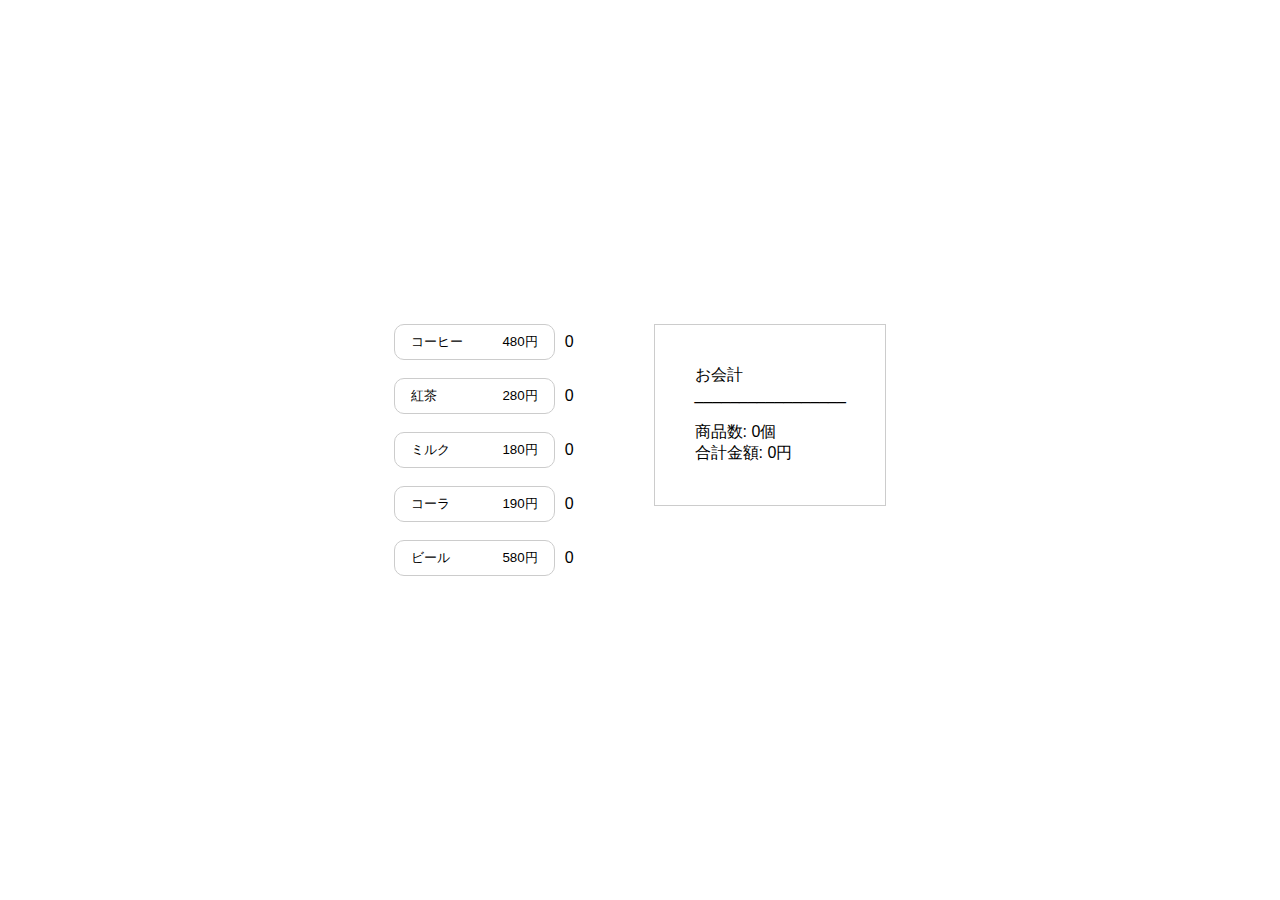
<file: インフ/index.html>
<!DOCTYPE html>
<html lang="ja">
<head>
  <meta charset="UTF-8">
  <meta name="viewport" content="width=device-width, initial-scale=1.0">
  <link rel="stylesheet" href="style.css">
</head>
<body>
<div id="container">
  <div id="product-list">
    <div class="product-button">
      <button id="coffee" onclick="addToCart('coffee', 480)">コーヒー　　　480円</button>
      <div id="coffee-count">0</div>
    </div><br>

    <div class="product-button">
      <button id="tea" onclick="addToCart('tea', 280)">紅茶　　　　　280円</button>
      <div id="tea-count">0</div>
    </div><br>

    <div class="product-button">
      <button id="milk" onclick="addToCart('milk', 180)">ミルク　　　　180円</button>
      <div id="milk-count">0</div>
    </div><br>

    <div class="product-button">
      <button id="coke" onclick="addToCart('coke', 190)">コーラ　　　　190円</button>
      <div id="coke-count">0</div>
    </div><br>

    <div class="product-button">
      <button id="beer" onclick="addToCart('beer', 580)">ビール　　　　580円</button>
      <div id="beer-count">0</div>
    </div>
  </div>

  <div id="order-summary">
    <a>お会計</a><br>
    <a>_________________</a>
    <div><br>
      <a>商品数:</a> <span id="count">0</span>個<br>
      <a>合計金額:</a> <span id="price">0</span>円
    </div>
  </div>

  <script src="index.js"></script>
</div>

</body>
</html>
</file>
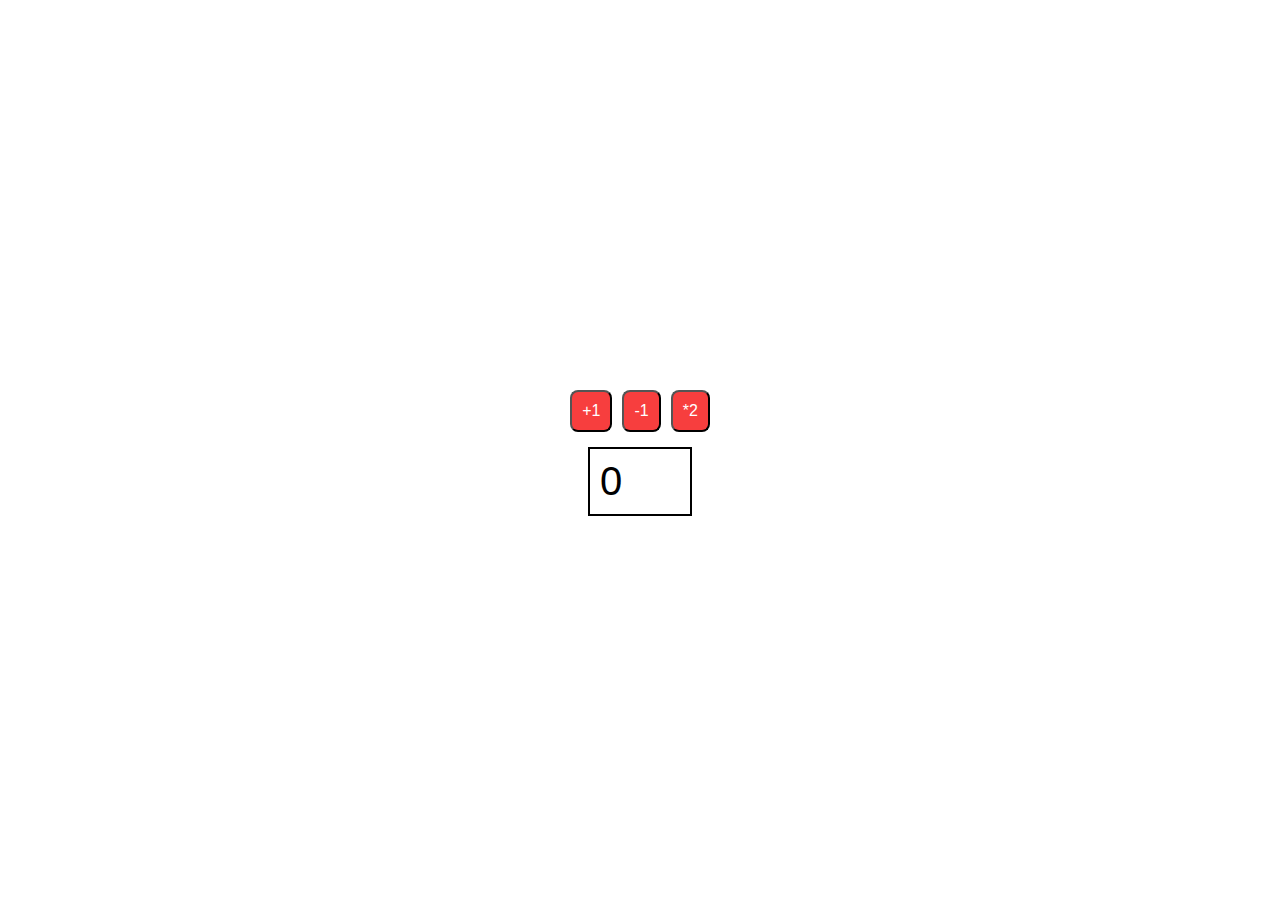
<file: ジーニー/counter/index.html>
<!DOCTYPE html>
<html lang="ja">
<head>
  <meta charset="UTF-8">
  <meta name="viewport" content="width=device-width, initial-scale=1.0">
  <link rel="stylesheet" href="style.css">
</head>
<body>

<div class="button-container">
<button id="add">+1</button>
<button id="sub">-1</button>
<button id="mul">*2</button>
</div>

<div id="display">0</div>

<script src="index.js"></script>
</body>
</html>
</file>
<file: インフ/style.css>
body {
    font-family: Arial, sans-serif;
    display: flex;
    justify-content: center;
    align-items: center;
    height: 100vh;
    margin: 0;
  }

  #container {
    display: flex;
  }

  .product-button {
    margin-right: 20px;
    display: flex;
    align-items: center; 
  }

  .product-button button {
    margin-right: 10px;
    background-color: white; 
    border-radius: 10px; 
    padding: 8px 16px; 
    border: 1px solid #ccc;
  }

  .count {
    font-size: 14px; 
  }

  #order-summary {
     border: 1px solid #ccc;
    padding: 40px;
    margin-left: 60px; 
    height: 100px;
   width: 150px;
  }

  table {
    width: 100%;
    border-collapse: collapse;
    margin-top: 10px;
  }

  th, td {
    border: 1px solid #ddd;
    padding: 8px;
    text-align: left;
  }

  th {
    background-color: #f2f2f2;
  }
</file>
<file: ジーニー/counter/style.css>
body {
    font-family: Arial, sans-serif;
    display: flex;
    flex-direction: column;
    align-items: center;
    justify-content: center;
    height: 100vh;
    margin: 0;
  }
  
  button {
    margin: 5px;
    padding: 10px;
    font-size: 16px;
    cursor: pointer;
    background-color: rgb(247, 62, 62); 
    color: white;
    border-radius: 8px;
  }
  
  #display {
    font-size: 24px;
    margin-top: 10px;
  }
  
  .button-container {
    display: flex;
  }
  
  button {
    display: inline-block;
  }
  
  #display {
    font-size: 40px;
    margin-top: 10px;
    border: 2px solid black; 
    width: 80px;
    padding: 10px; 
  }
</file>
